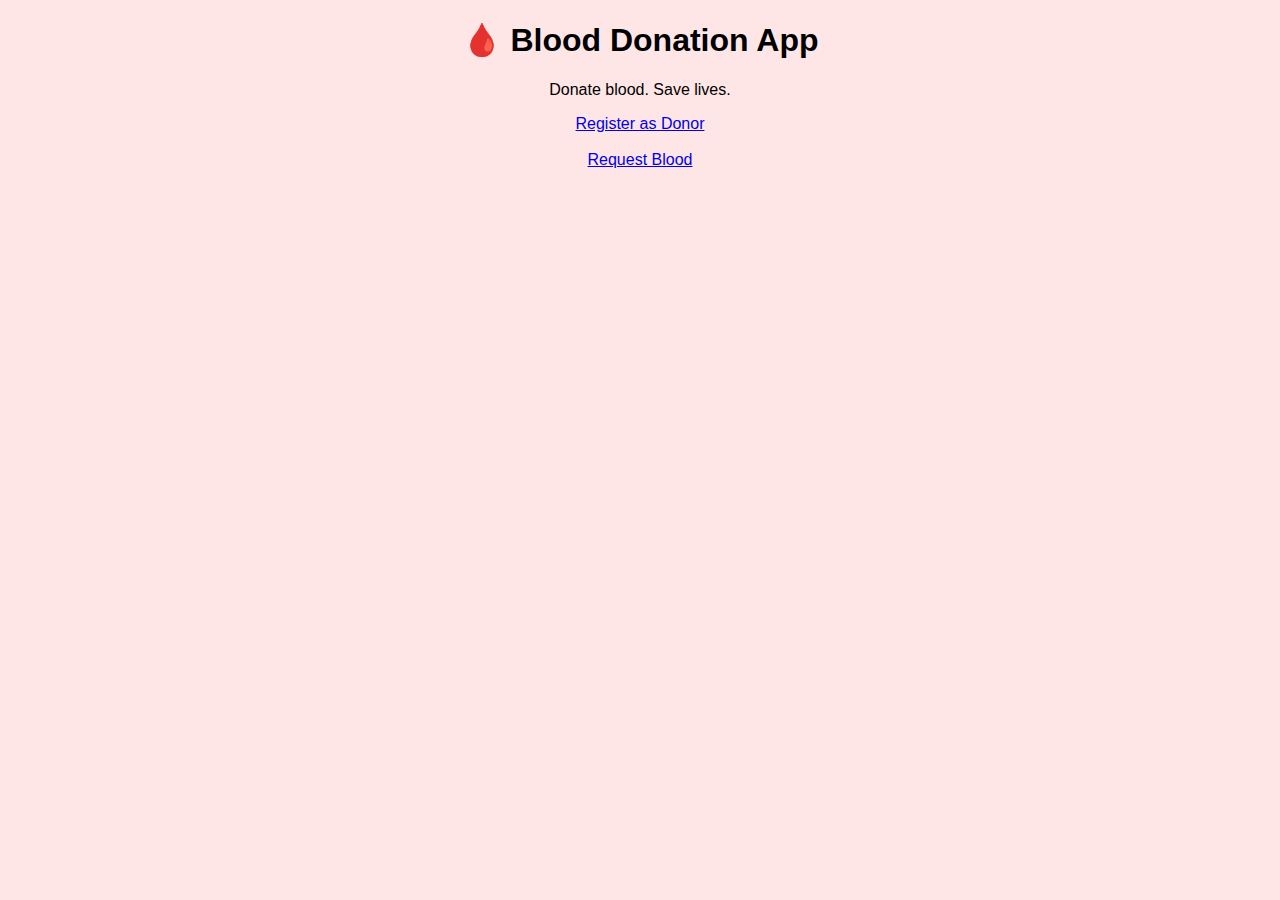
<file: index.html>
<!DOCTYPE html>
<html>
<head>
  <title>Blood Donation App</title>
  <link rel="stylesheet" href="style.css">
</head>
<body>

<h1>🩸 Blood Donation App</h1>
<p>Donate blood. Save lives.</p>

<a href="register.html">Register as Donor</a><br><br>
<a href="request.html">Request Blood</a>

</body>
</html>
</file>
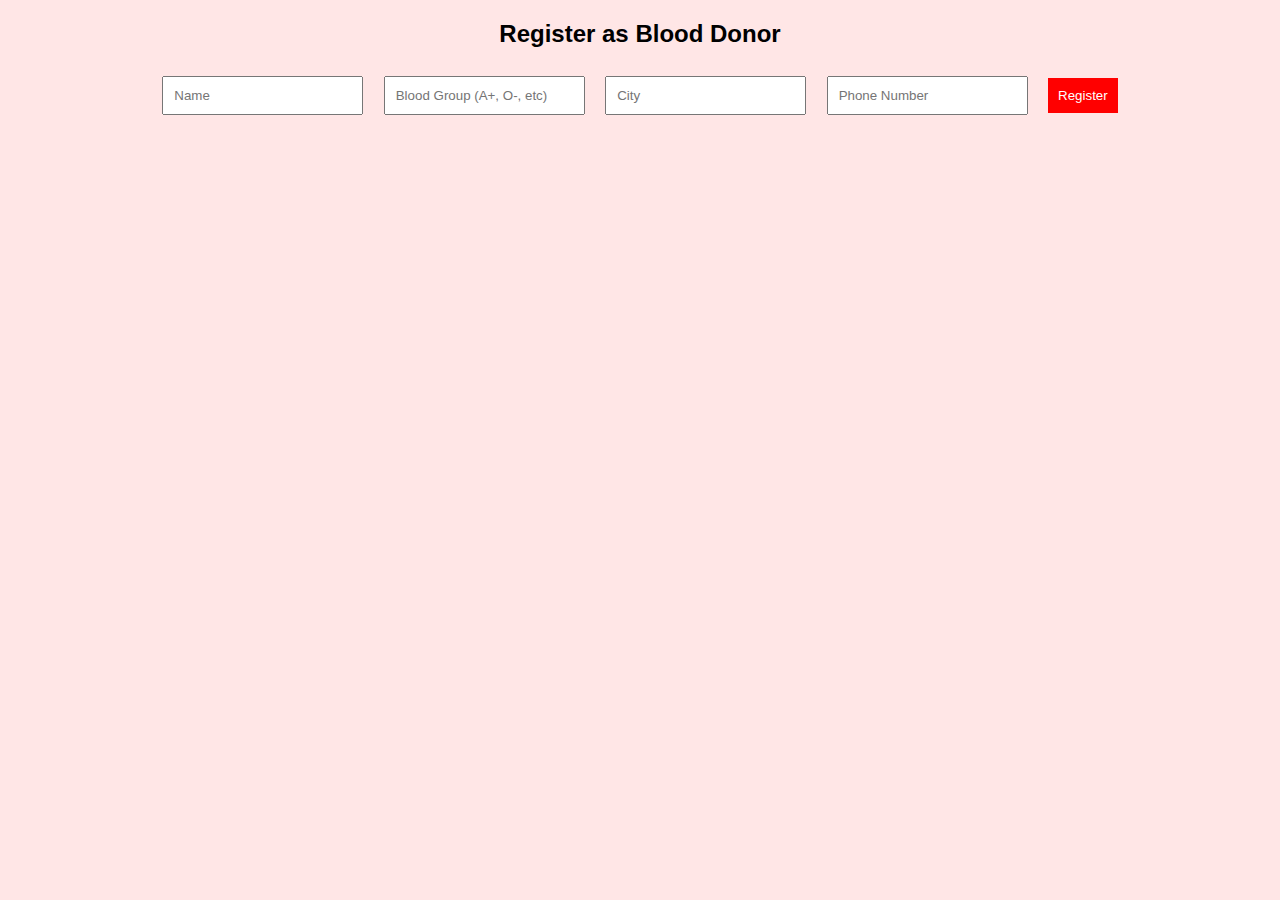
<file: register.html>
<!DOCTYPE html>
<html>
<head>
  <title>Register Donor</title>
  <link rel="stylesheet" href="style.css">
</head>
<body>

<h2>Register as Blood Donor</h2>

<input id="name" placeholder="Name">
<input id="blood" placeholder="Blood Group (A+, O-, etc)">
<input id="city" placeholder="City">
<input id="phone" placeholder="Phone Number">
<button onclick="registerDonor()">Register</button>

<script type="module" src="app.js"></script>
</body>
</html>
</file>
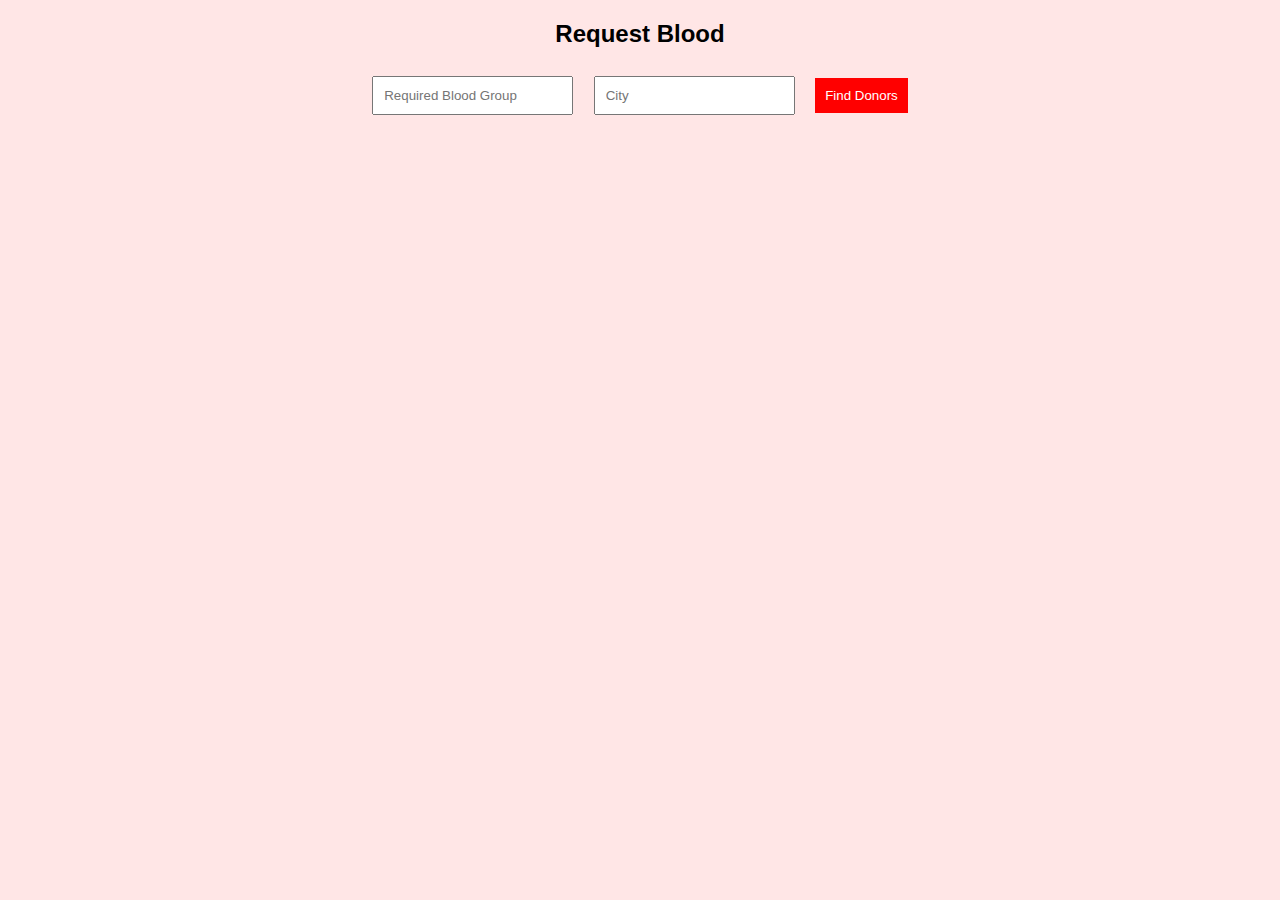
<file: request.html>
<!DOCTYPE html>
<html>
<head>
  <title>Request Blood</title>
  <link rel="stylesheet" href="style.css">
</head>
<body>

<h2>Request Blood</h2>

<input id="reqBlood" placeholder="Required Blood Group">
<input id="reqCity" placeholder="City">
<button onclick="findDonors()">Find Donors</button>

<ul id="donorList"></ul>

<script type="module" src="app.js"></script>
</body>
</html>
</file>
<file: style.css>
body {
  font-family: Arial;
  text-align: center;
  background: #ffe6e6;
}

input, button {
  margin: 8px;
  padding: 10px;
}

button {
  background: red;
  color: white;
  border: none;
}
</file>
